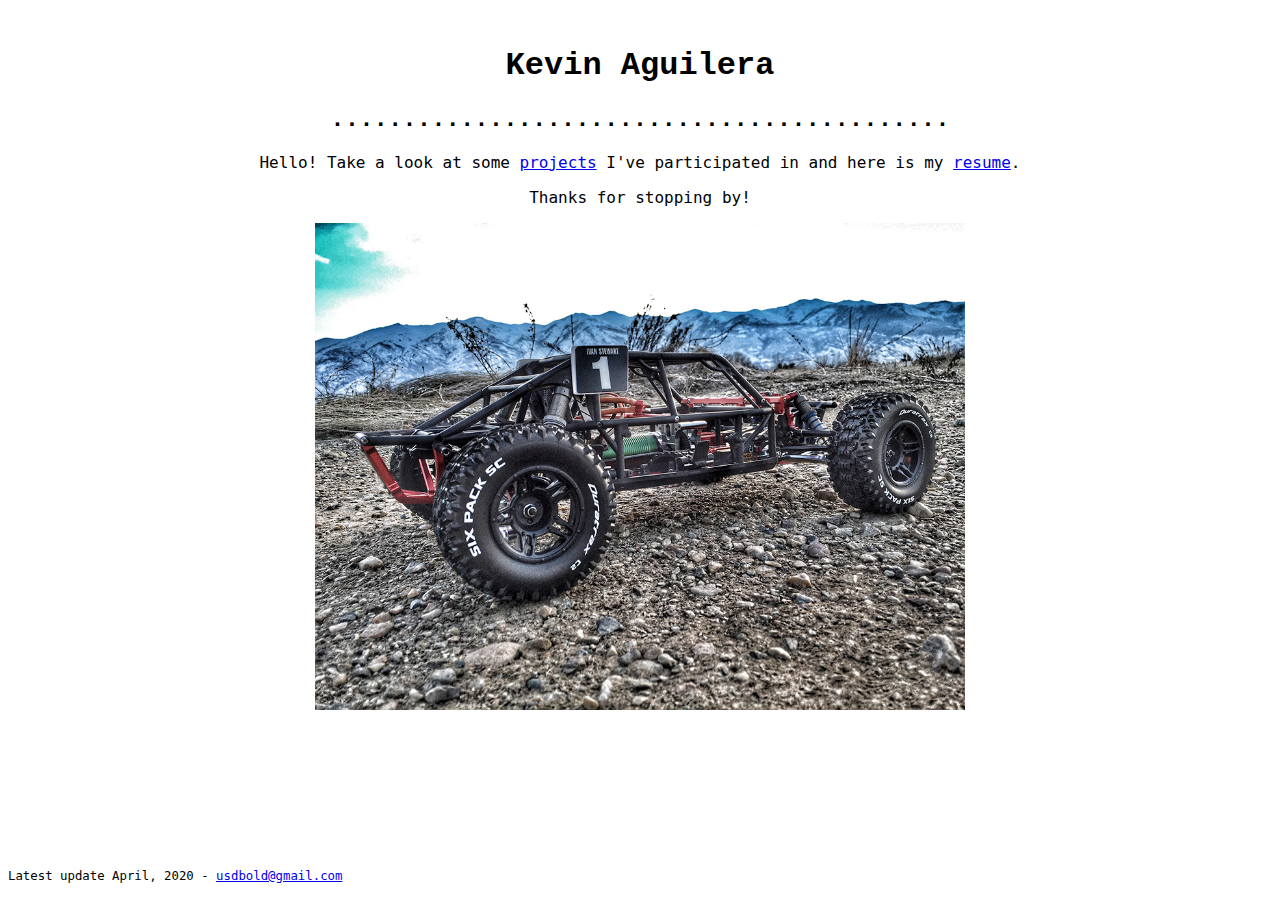
<file: index.html>
<!DOCTYPE html>
<html  style="font-family: courier;">
<head>
	<meta name="viewport" content="width=device-width,initial-scale=1.0">
	<title>Kevin Aguilera</title>
	<link rel="icon" href="images/cb.png">
	<style>
		img{
			max-width: 100%;
			height: auto;
		}
		p{
			font-family: monospace;
			font-size: 16px;
		}
	</style>
</head>
<body>
<center>
<br>
<h1>Kevin Aguilera</h1>
<h2>...........................................</h2>
<p>Hello! Take a look at some <a href="scripts/projects.html">projects</a> I've participated in and here is my <a href="extras/Resume.pdf">resume</a>.</p>
<p>Thanks for stopping by!</p>
<img src="images/rc.png" width="650dp" height="480dp"></img>
<p style="position: absolute; bottom: 5px; font-size:95%;">Latest update April, 2020 - <a href="mailto:usdbold@gmail.com">usdbold@gmail.com</a></p>
</center>
</body>
</html>
</file>
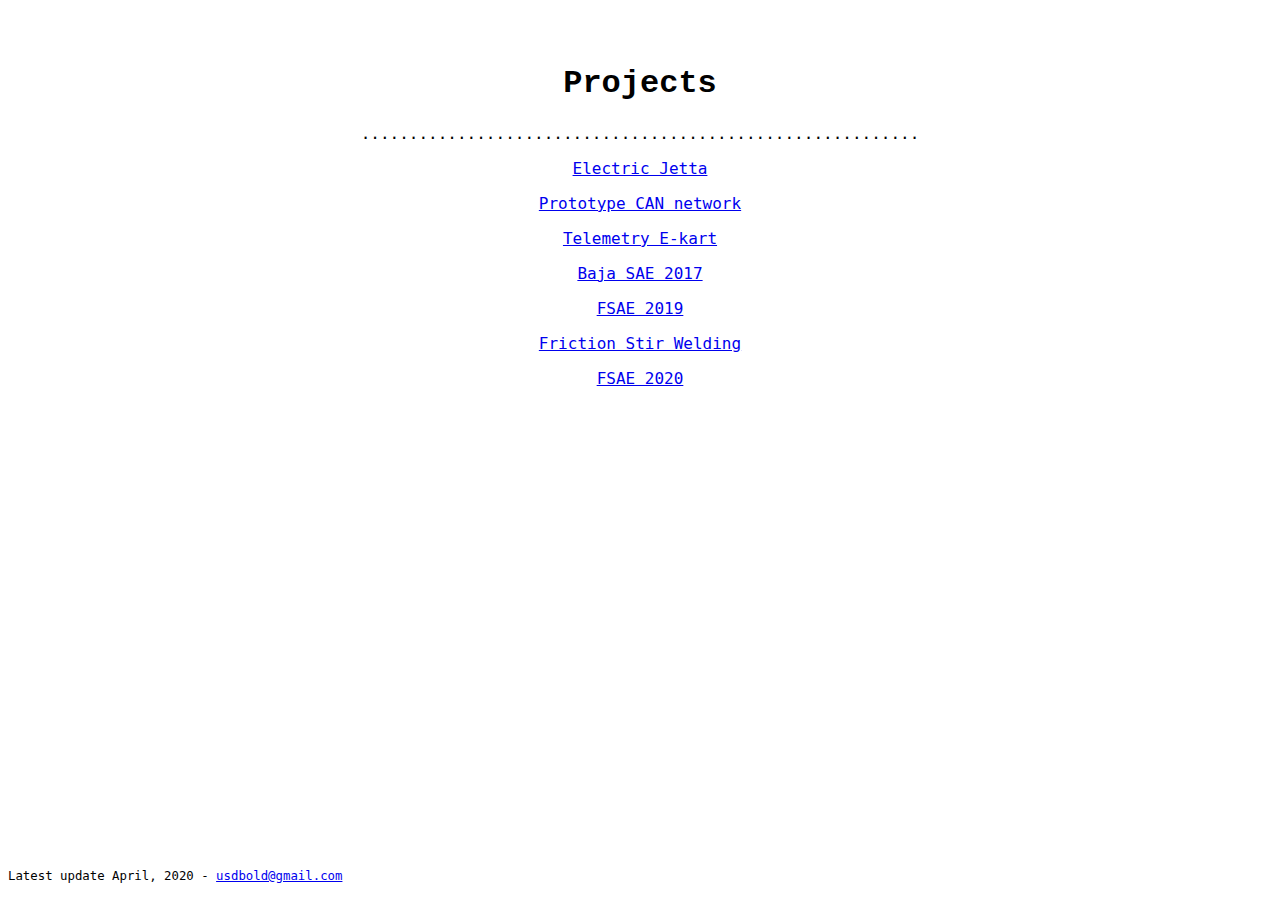
<file: scripts/projects.html>
<!DOCTYPE html>
<html style="font-family: courier;">
<head>
	<meta name="viewport" content="width=device-width,initial-scale=1.0">
	<title>Kevin Aguilera</title>
	<link rel="icon" href="../images/cb.png">
	<style>
		p {
			font-family: monospace;
			font-size: 16px;
		}
	</style>
</head>
<body>
<center>
<br>
<br>
<h1 id="header1">Projects</h1>
<p>..........................................................</p>
<p><a href="projects/electric_jetta.html">Electric Jetta</a></p>
<p><a href="projects/cannet.html">Prototype CAN network</a></p>
<p><a href="projects/e_kart.html">Telemetry E-kart</a></p>
<p><a href="projects/bajasae.html">Baja SAE 2017</a></p>
<p><a href="projects/fsae2019.html">FSAE 2019</a></p>
<p><a href="projects/fsw.html">Friction Stir Welding</a></p>
<p><a href="projects/fsae2020.html">FSAE 2020</a></p>
<p style="position: absolute; bottom: 5px; font-size:95%;">Latest update April, 2020 - <a href="mailto:usdbold@gmail.com">usdbold@gmail.com</a></p>
</center>
</body>
</html>
</file>
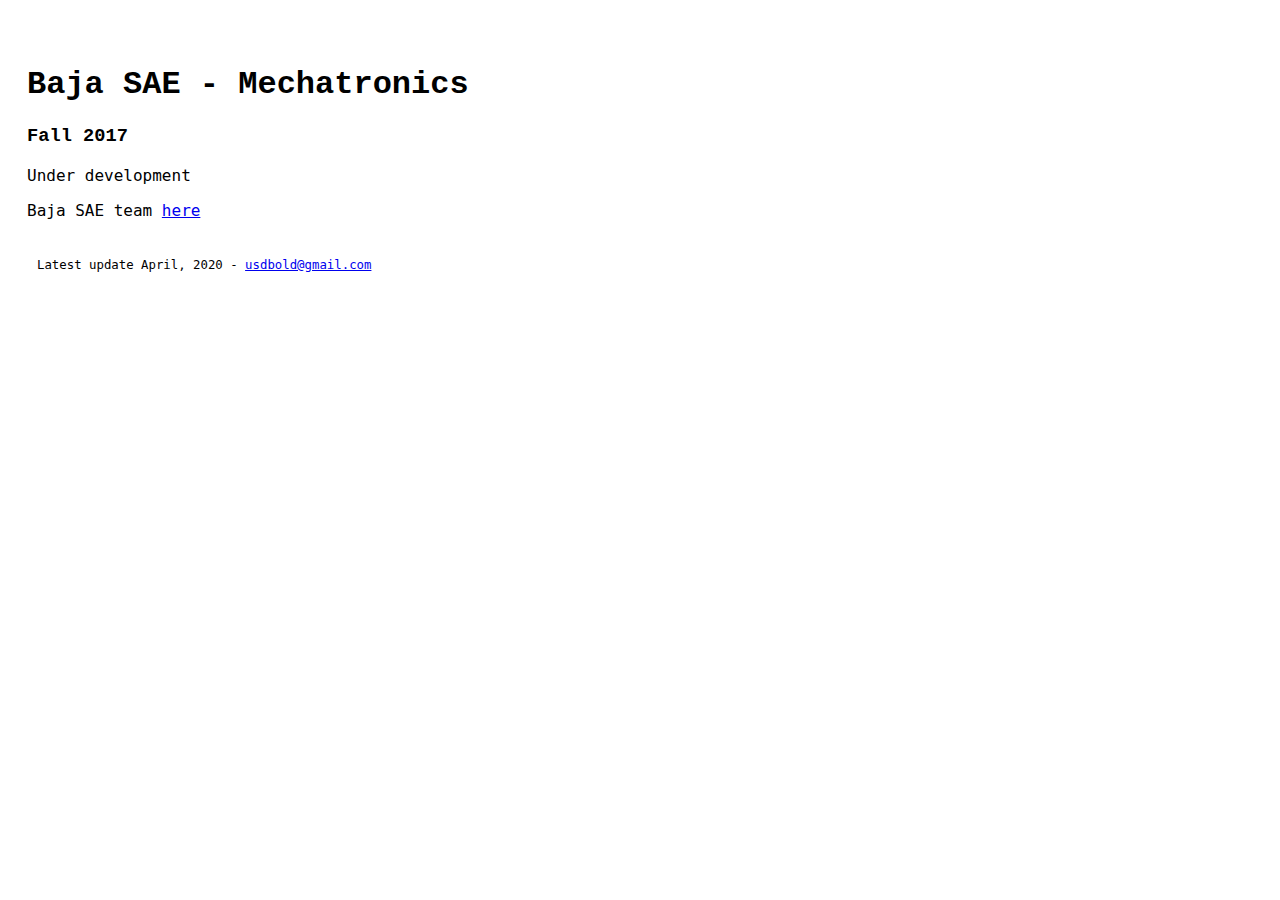
<file: scripts/projects/bajasae.html>
<!DOCTYPE html>
<html style="font-family: courier;">
<head>
	<meta name="viewport" content="width=device-width, initial-scale=1">
	<title>Kevin Aguilera</title>
	<link rel="icon" href="../../images/cb.png">
	<style>
		p {
			font-family: monospace;
			font-size: 16px;
		}
	</style>
</head>
<body style="text-align: left; margin: 3vh">
<br>
<h1 id="header1">Baja SAE - Mechatronics</h1>
<h3>Fall 2017</h3>
<p>Under development</p>
<p>Baja SAE team <a href="https://www.facebook.com/BajaSAE.UPAEP/">here</a> </p>
<p style="font-size: 95%; position: absolute; bottom: auto; padding: 10px;">Latest update April, 2020 - <a href="mailto:usdbold@gmail.com">usdbold@gmail.com</a></p>
</body>
</html>
</file>
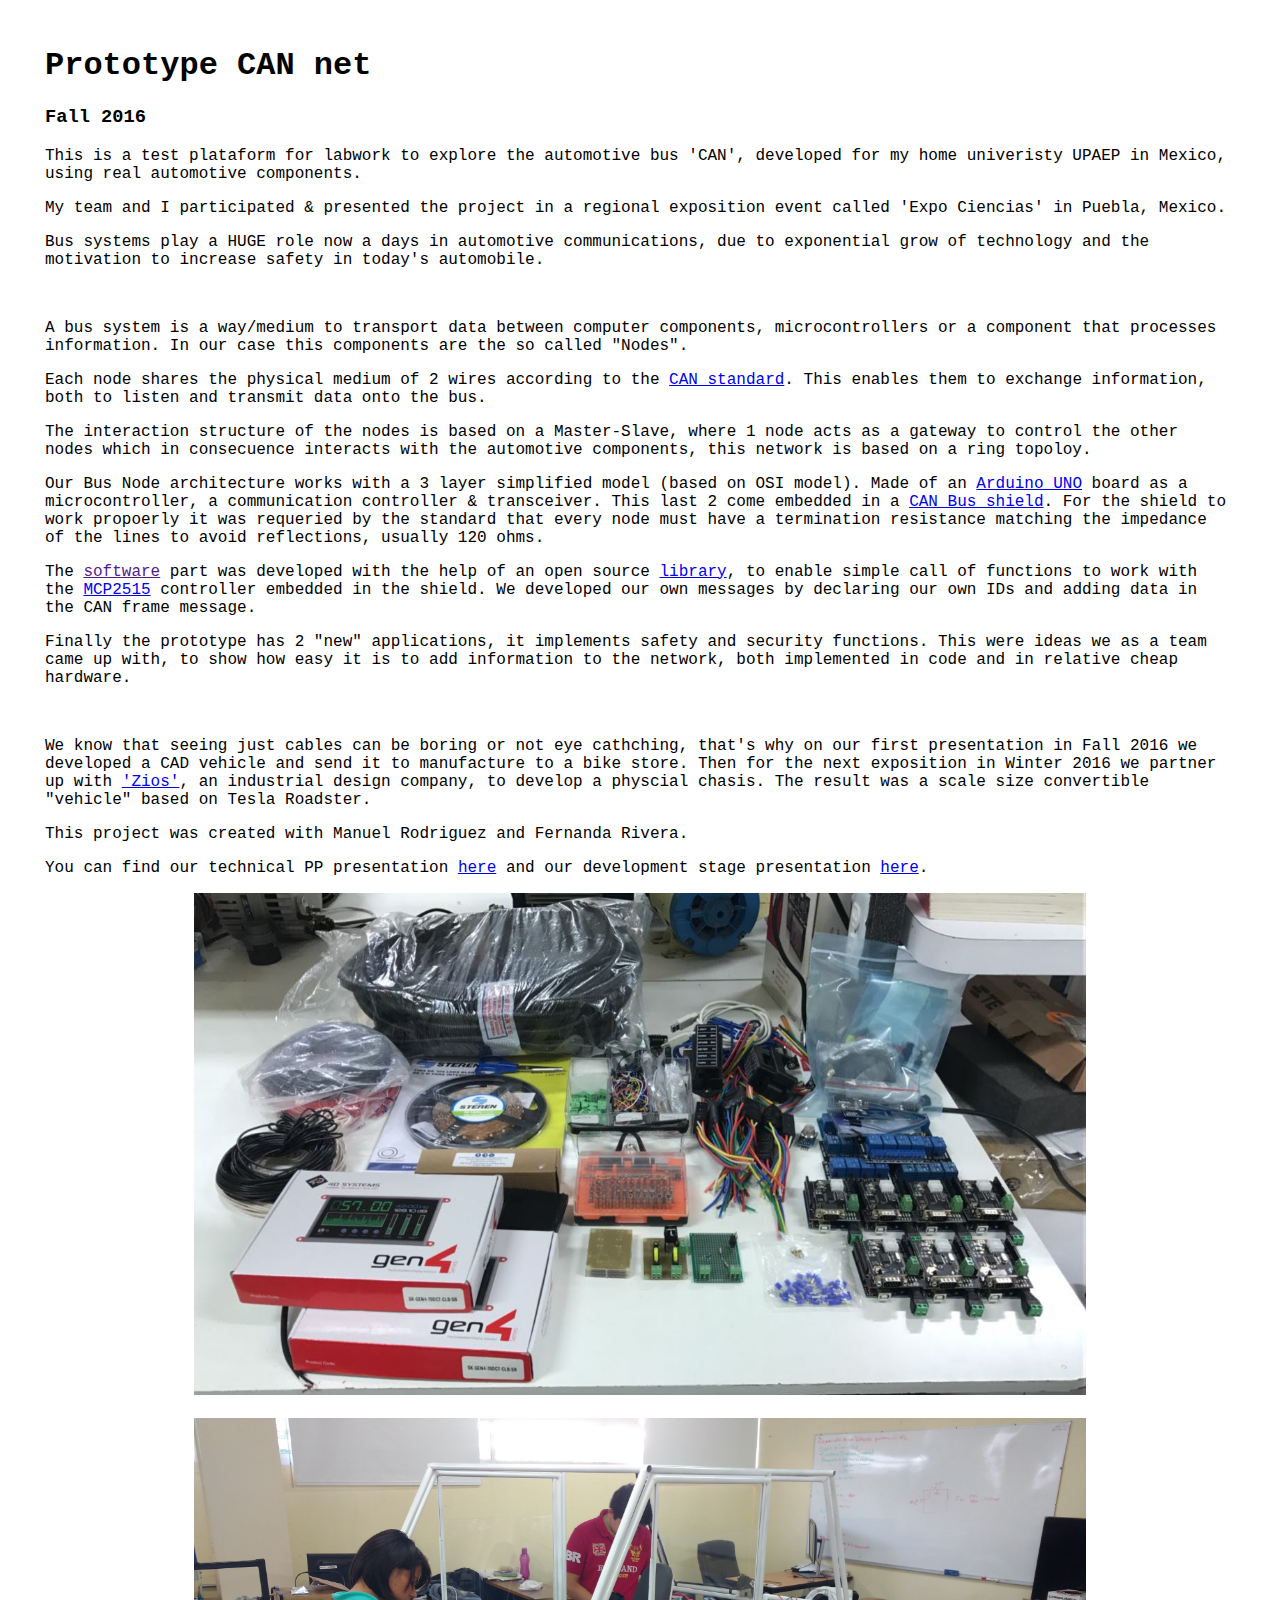
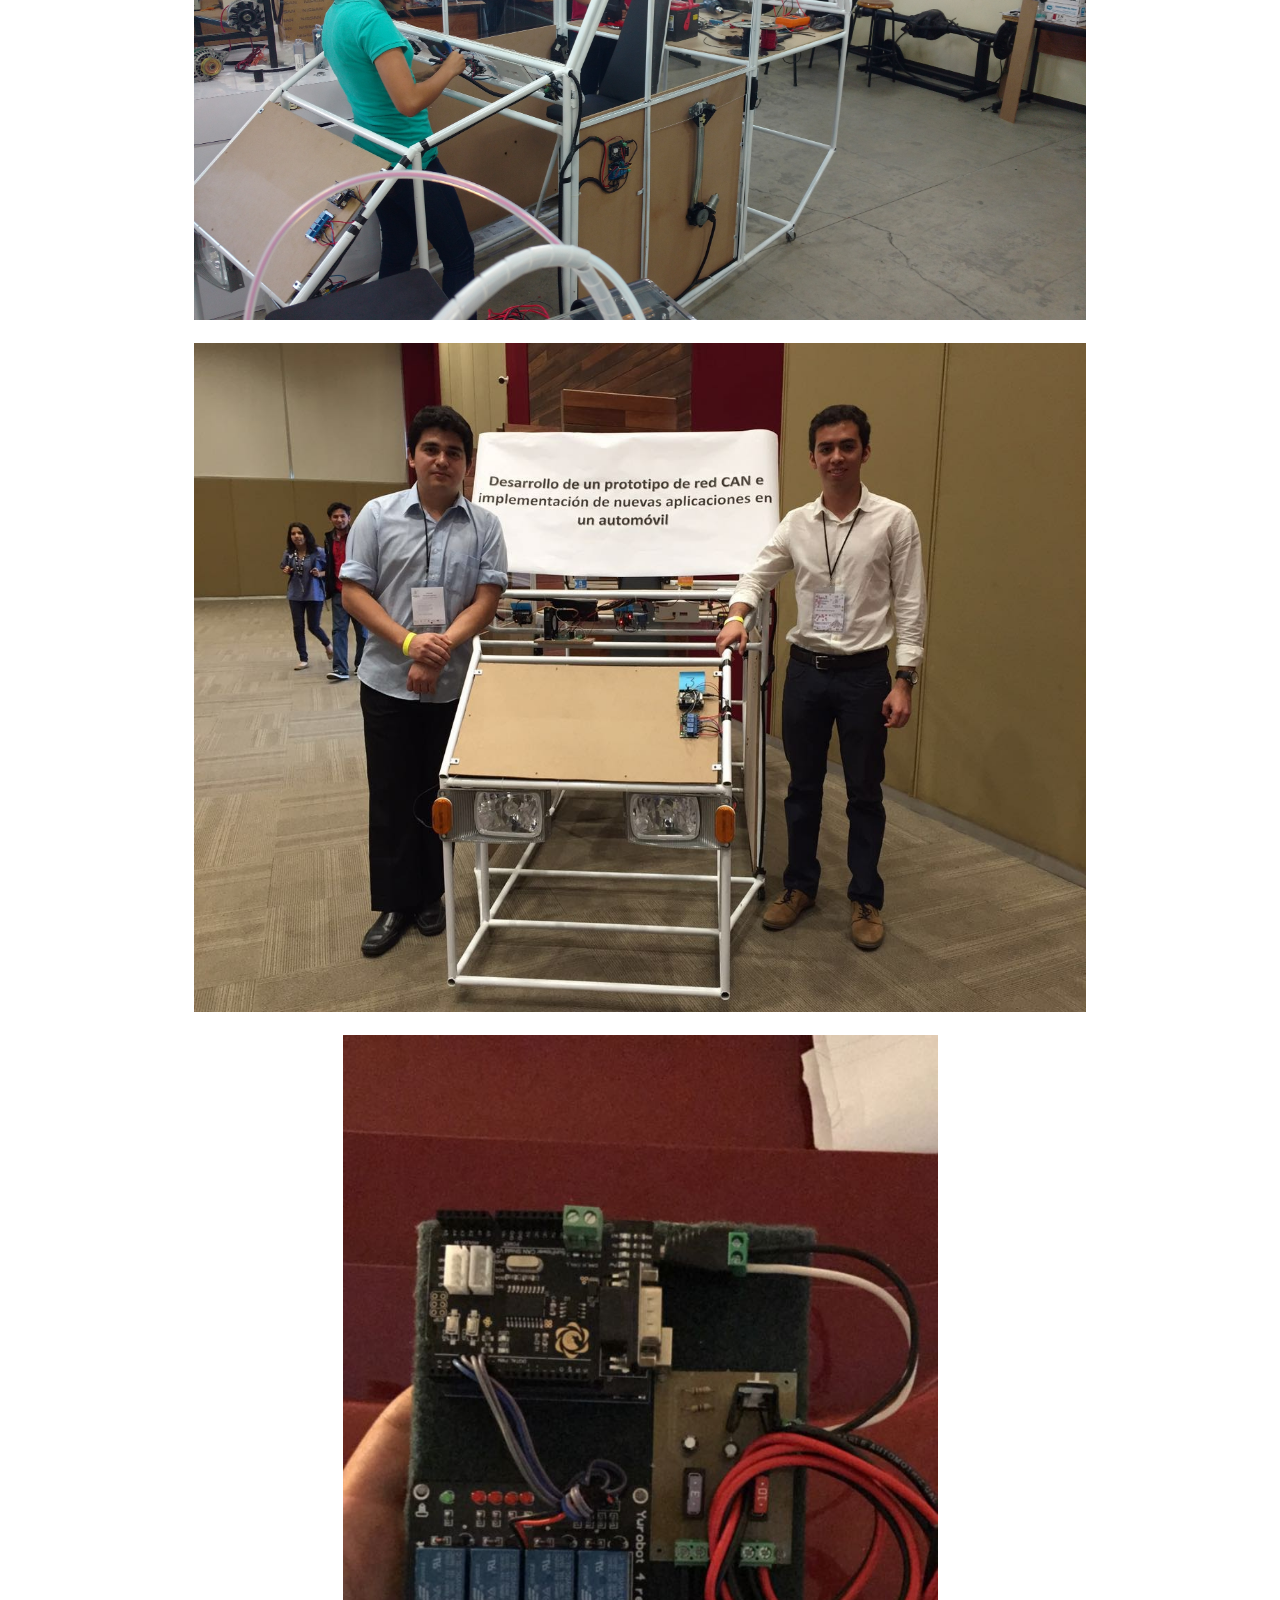
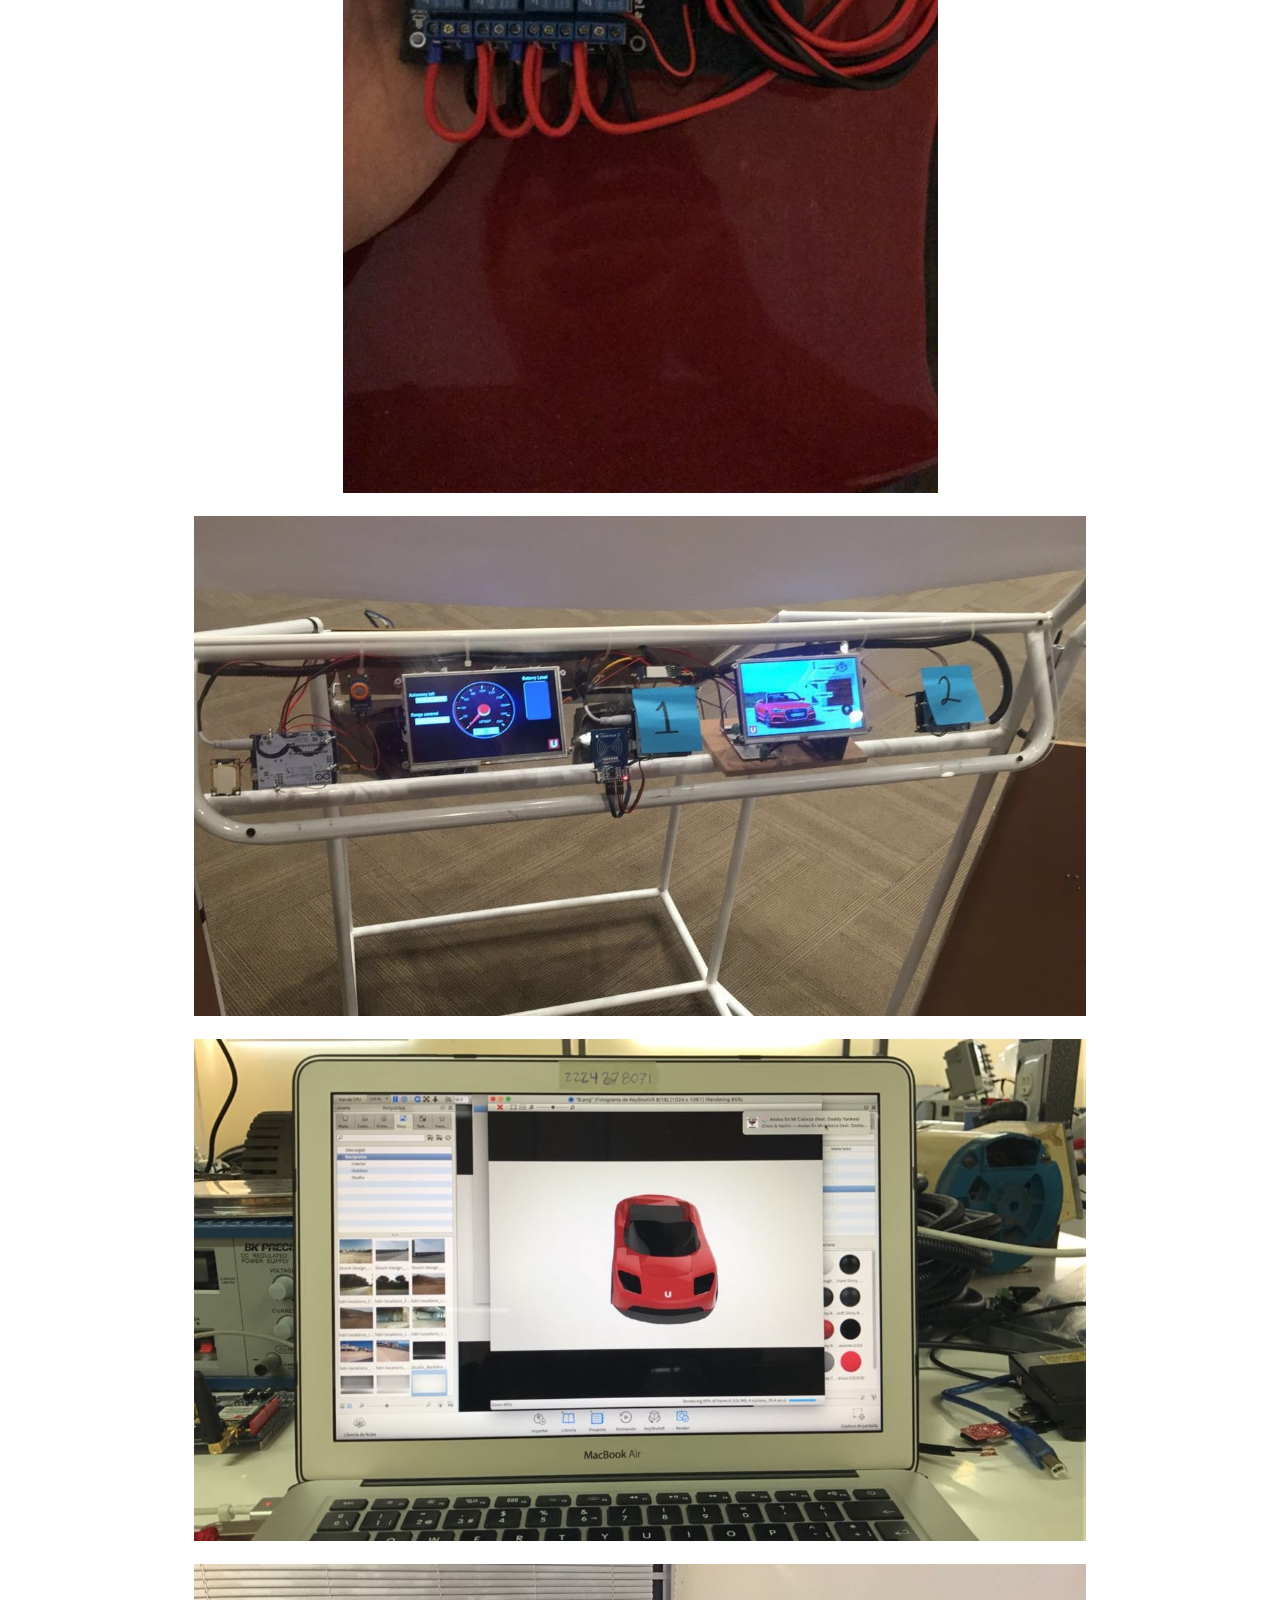
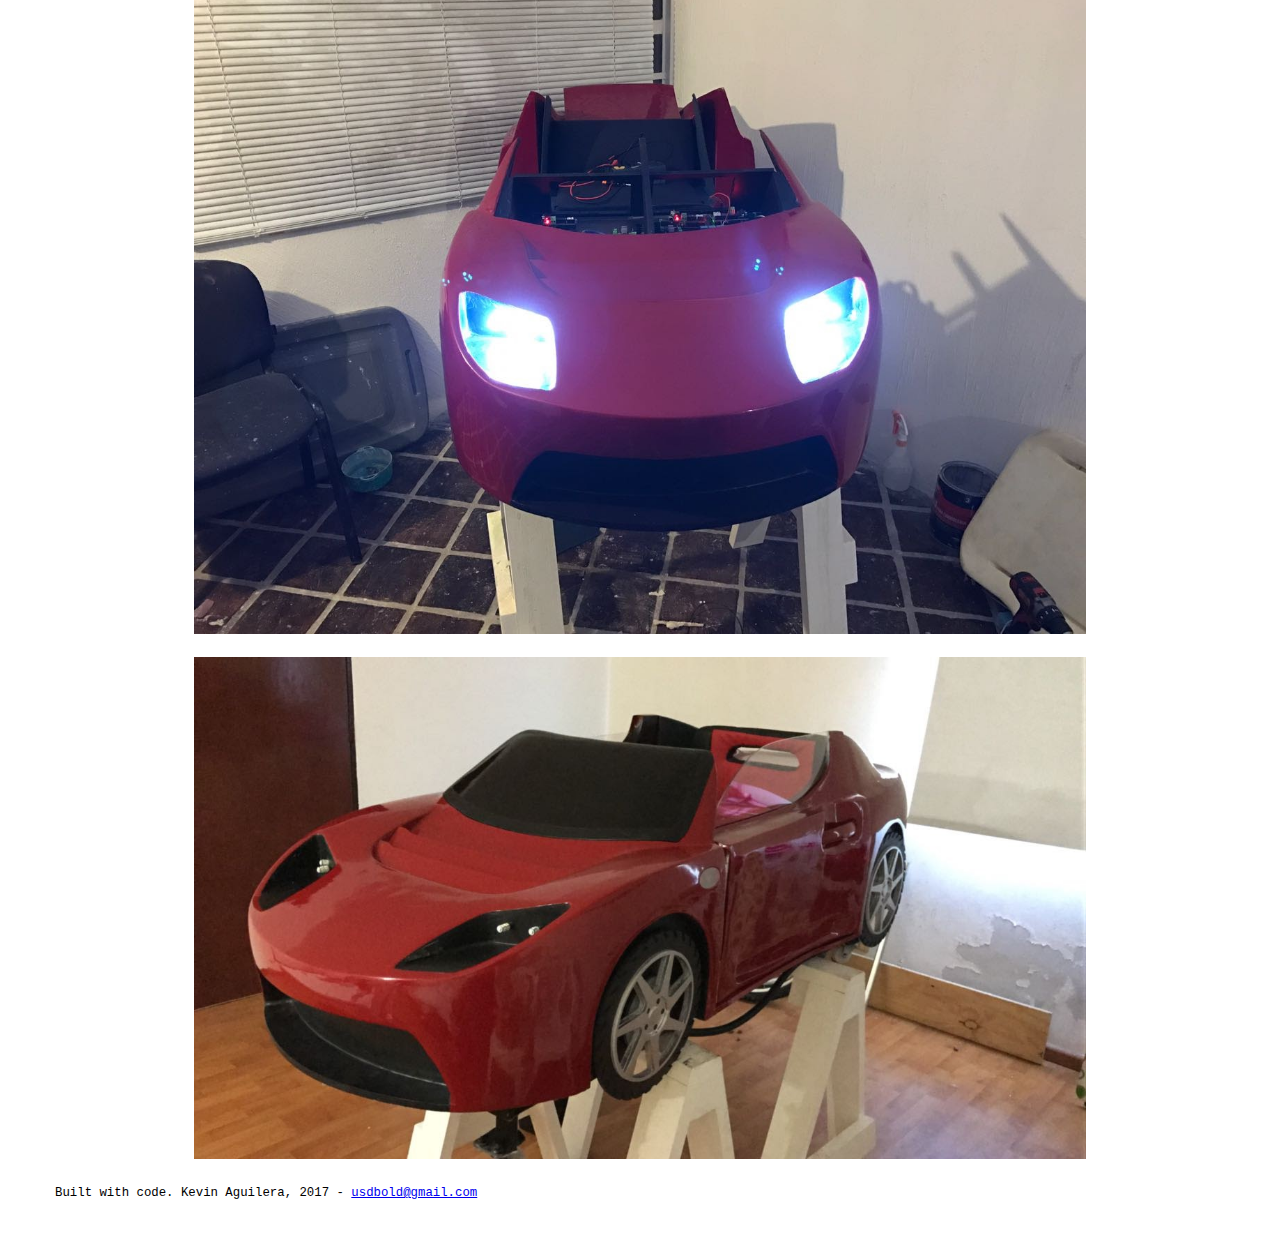
<file: scripts/projects/cannet.html>
<!DOCTYPE html>
<html style="font-family: courier">
<head>
	<meta name="viewport" content="width=device-width,initial-scale=1.0">
	<title>Kevin Aguilera</title>
	<link rel="icon" href="../../images/cb.png">
	<style>
		p {
			font-family: monospace;
			font-size: 16px;
		}
	</style>
</head>
<body style="text-align: left; margin-left: 5vh; margin-right: 5vh">
<br>
<h1 id="header1"">Prototype CAN net</h1>
<h3>Fall 2016</h3>
<p>This is a test plataform for labwork to explore the automotive bus 'CAN', developed for my home univeristy UPAEP in Mexico, using real automotive components.</p>
<p>My team and I participated & presented the project in a regional exposition event called 'Expo Ciencias' in Puebla, Mexico.</p>
<p>Bus systems play a HUGE role now a days in automotive communications, due to exponential grow of technology and the motivation to increase safety in today's automobile.</p>
<br>
<p>A bus system is a way/medium to transport data between computer components, microcontrollers or a component that processes information. In our case this components are the so called "Nodes".</p>
<p>Each node shares the physical medium of 2 wires according to the <a href="https://www.iso.org/standard/63648.html">CAN standard</a>. This enables them to exchange information, both to listen and transmit data onto the bus.</p>
<p>The interaction structure of the nodes is based on a Master-Slave, where 1 node acts as a gateway to control the other nodes which in consecuence interacts with the automotive components, this network is based on a ring topoloy.</p>
<p> Our Bus Node architecture works with a 3 layer simplified model (based on OSI model). Made of an <a href="https://www.arduino.cc/en/main/arduinoBoardUno">Arduino UNO</a> board as a microcontroller, a communication controller & transceiver. This last 2 come embedded in a <a href="http://wiki.seeed.cc/CAN-BUS_Shield_V1.2/">CAN Bus shield</a>. For the shield to work propoerly it was requeried by the standard that every node must have a termination resistance matching the impedance of the lines to avoid reflections, usually 120 ohms.</p>
<p>The <a href="">software</a> part was developed with the help of an open source <a href="https://github.com/Seeed-Studio/CAN_BUS_Shield">library</a>, to enable simple call of functions to work with the <a href="http://ww1.microchip.com/downloads/en/DeviceDoc/21801d.pdf">MCP2515</a> controller embedded in the shield. We developed our own messages by declaring our own IDs and adding data in the CAN frame message.</p>
<p>Finally the prototype has 2 "new" applications, it implements safety and security functions. This were ideas we as a team came up with, to show how easy it is to add information to the network, both implemented in code and in relative cheap hardware.</p>
<br>
<p>We know that seeing just cables can be boring or not eye cathching, that's why on our first presentation in Fall 2016 we developed a CAD vehicle and send it to manufacture to a bike store. Then for the next exposition in Winter 2016 we partner up with <a href="http://www.zios.com.mx/">'Zios'</a>, an industrial design company, to develop a physcial chasis. The result was a scale size convertible "vehicle" based on Tesla Roadster.</p>
<p>This project was created with Manuel Rodriguez and Fernanda Rivera.</p>
<p>You can find our technical PP presentation <a href="../../extras/Presentacion_Nacional.pdf">here</a> and our development stage presentation <a href="../../extras/Presentation_stages.pdf">here</a>.</p>
<center>
<img src="../../images/expo1.png" width="75%" height="auto"></img>
<br>
<br>
<img src="../../images/expo2.png" width="75%" height="auto"></img>
<br>
<br>
<img src="../../images/expo3.png" width="75%" height="auto"></img>
<br>
<br>
<img src="../../images/expo4.png" width="50%" height="auto"></img>
<br>
<br>
<img src="../../images/expo5.png" width="75%" height="auto"></img>
<br>
<br>
<img src="../../images/expo6.png" width="75%" height="auto"></img>
<br>
<br>
<img src="../../images/expo7.png" width="75%" height="auto"></img>
<br>
<br>
<img src="../../images/expo8.png" width="75%" height="auto"></img>
</center>
<p style="font-size: 95%; position: absolute; bottom: auto; padding: 10px;">Built with code. Kevin Aguilera, 2017 - <a href="mailto:usdbold@gmail.com">usdbold@gmail.com</a></p>
</body>
</html>
</file>
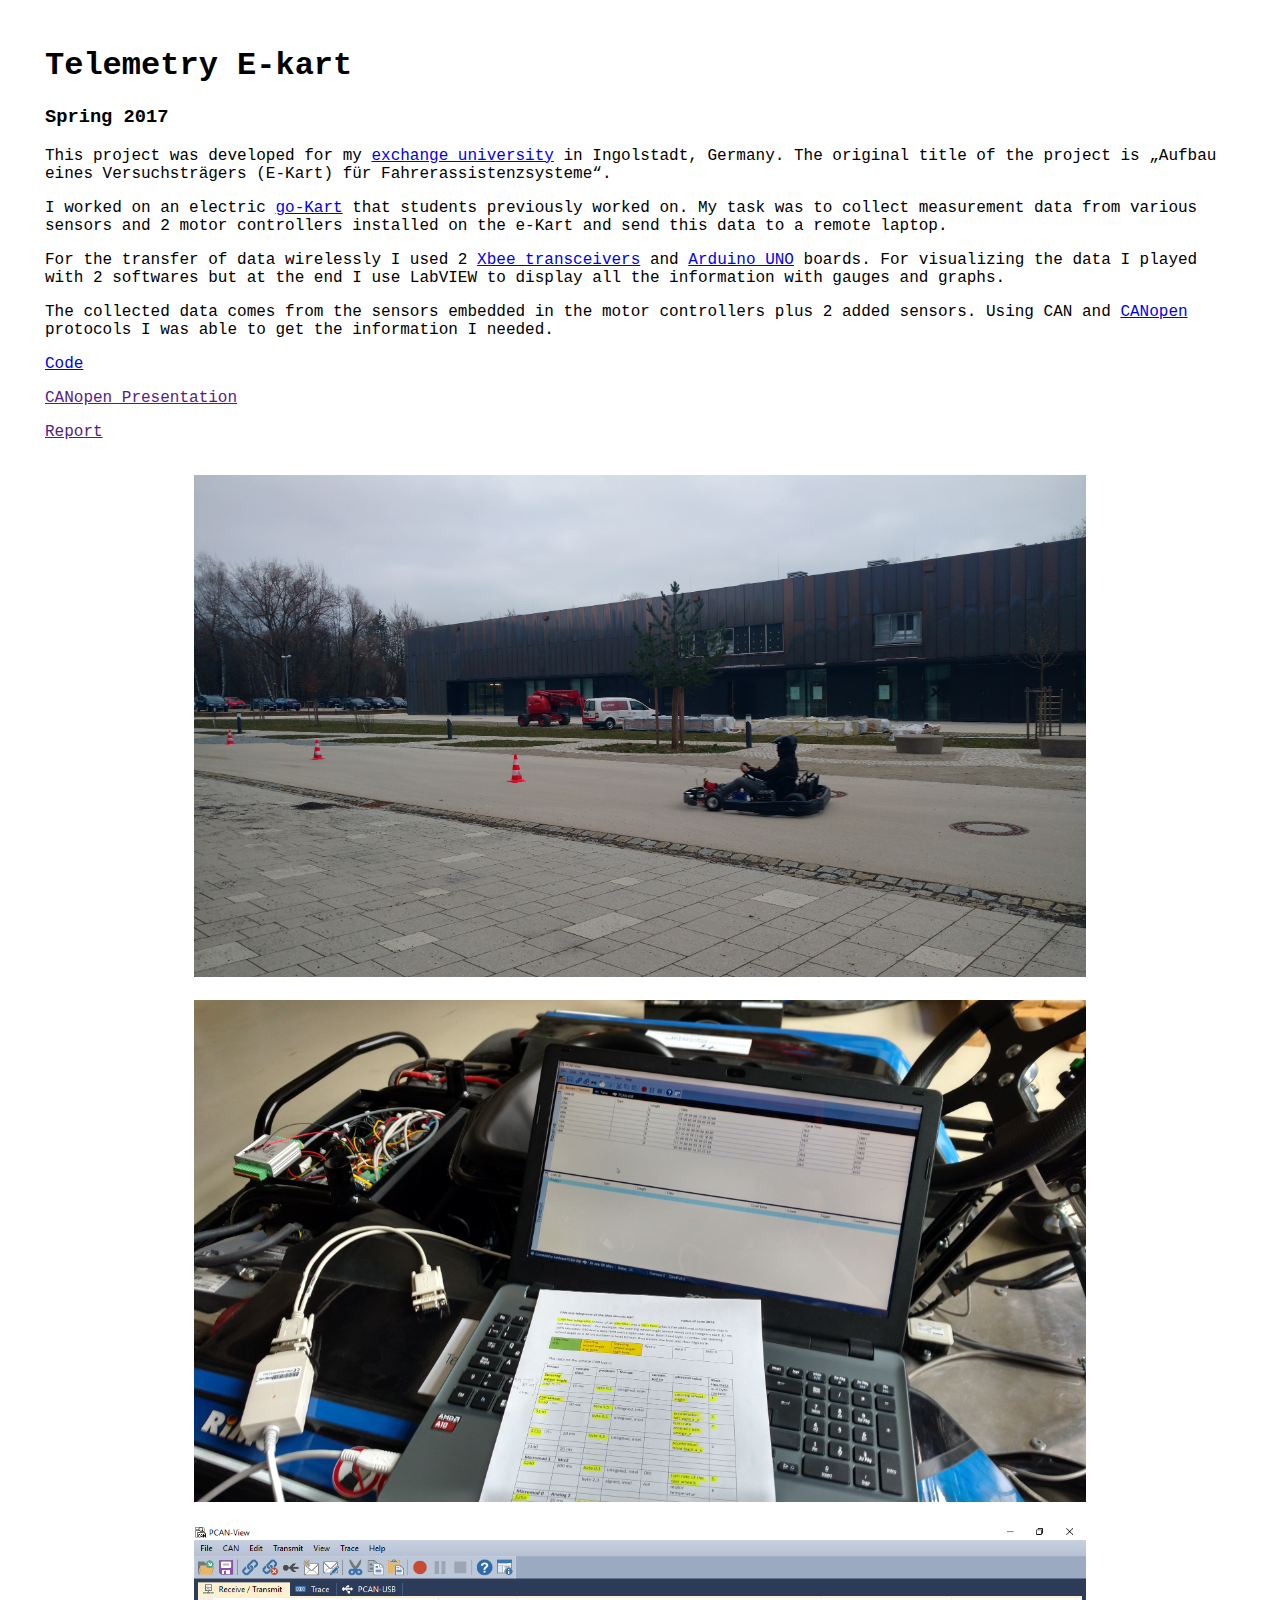
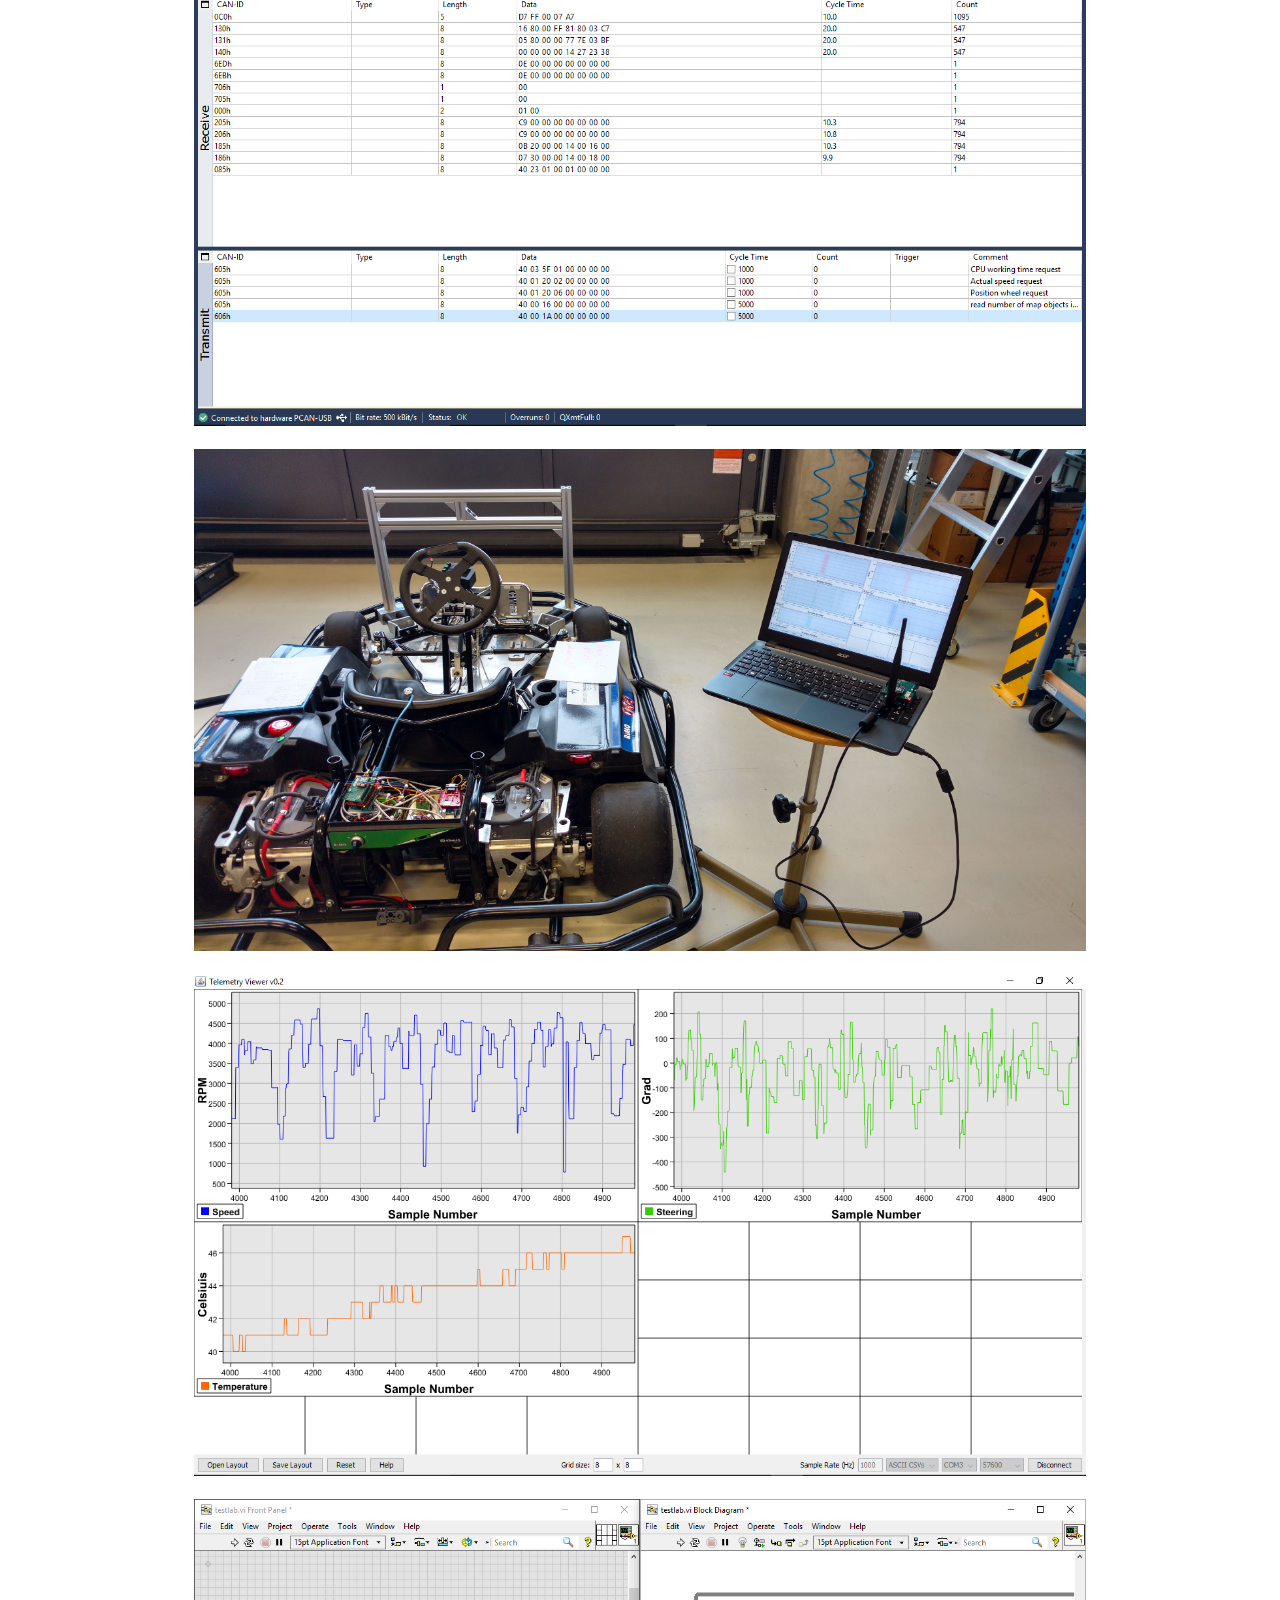
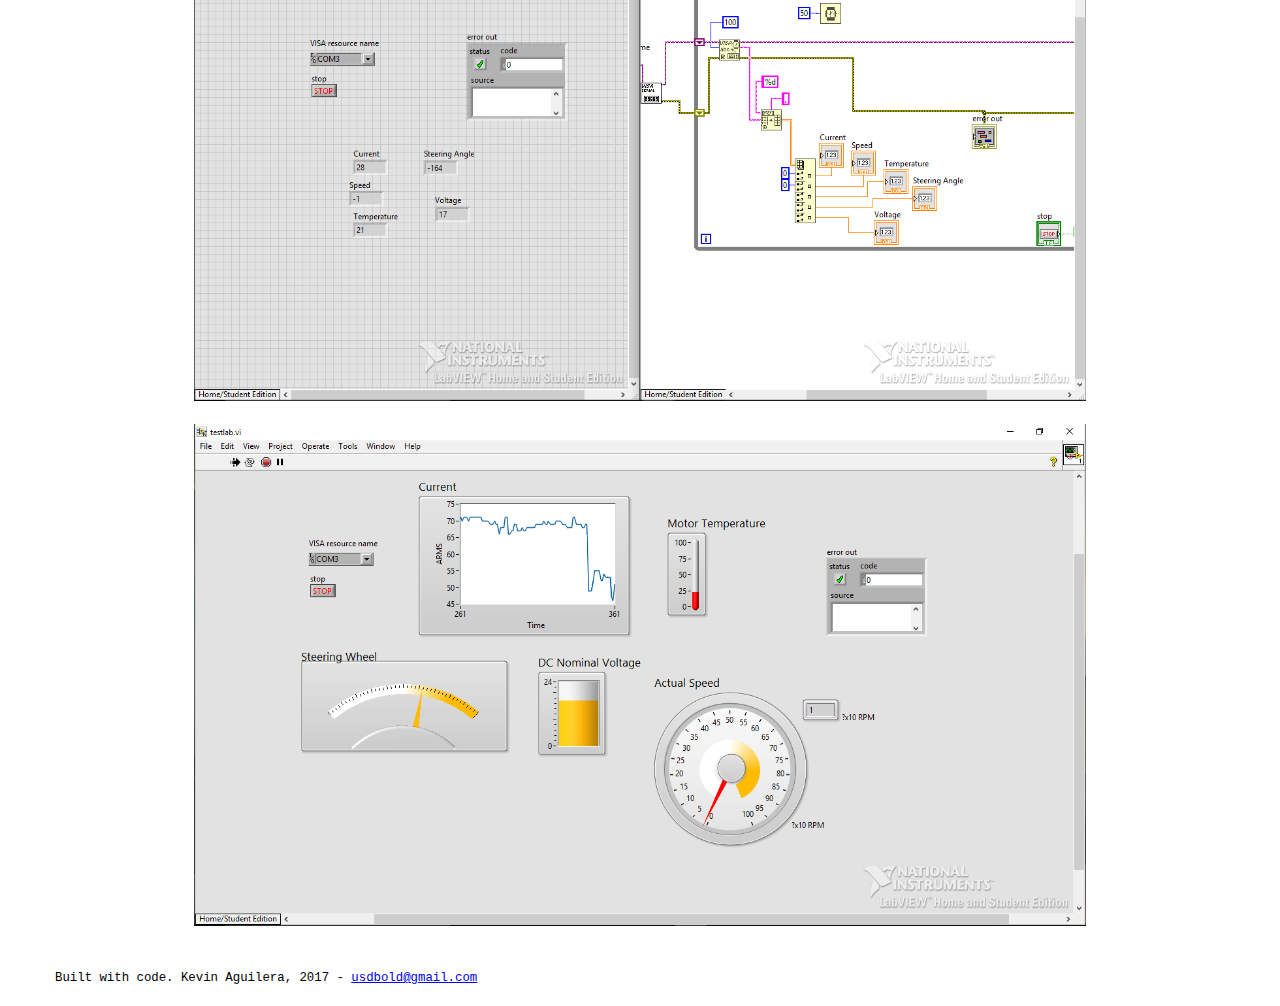
<file: scripts/projects/e_kart.html>
<!DOCTYPE html>
<html style="font-family: courier;">
<head>
	<meta name="viewport" content="width=device-width,initial-scale=1.0">
	<title>Kevin Aguilera</title>
	<link rel="icon" href="../../images/cb.png">
	<style>
		p {
			font-family: monospace;
			font-size: 16px;
		}
	</style>
</head>
<body style="text-align: left; margin-left: 5vh; margin-right: 5vh">
<br>
<h1 id="header1">Telemetry E-kart</h1>
<h3>Spring 2017</h3>
<p>This project was developed for my <a href="https://www.thi.de/">exchange university</a> in Ingolstadt, Germany. The original title of the project is „Aufbau eines Versuchsträgers (E-Kart) für Fahrerassistenzsysteme“.</p>
<p>I worked on an electric <a href="http://en.rimo-germany.com/sinus-mini.html">go-Kart</a> that students previously worked on. My task was to collect measurement data from various sensors and 2 motor controllers installed on the e-Kart and send this data to a remote laptop.</p>
<p>For the transfer of data wirelessly I used 2 <a href="https://www.digi.com/support/productdetail?pid=4549">Xbee transceivers</a> and <a href="https://www.arduino.cc/en/main/arduinoBoardUno">Arduino UNO</a> boards. For visualizing the data I played with 2 softwares but at the end I use LabVIEW to display all the information with gauges and graphs.</p>
<p>The collected data comes from the sensors embedded in the motor controllers plus 2 added sensors. Using CAN and <a href="http://www.ni.com/white-paper/14162/en/#toc2">CANopen</a> protocols I was able to get the information I needed.</p>
<p> <a href="https://github.com/agkevin/Telemetry-Rimo">Code</a> </p>
<p> <a href="">CANopen Presentation</a> </p>
<p> <a href="">Report</a> </p>
<br>
<center>
<img src="../../images/ekart1.png" width="75%" height="auto"></img>
<br>
<br>
<img src="../../images/ekart2.png" width="75%" height="auto"></img>
<br>
<br>
<img src="../../images/canbus1.png" width="75%" height="auto"></img>
<br>
<br>
<img src="../../images/ekart3.png" width="75%" height="auto"></img>
<br>
<br>
<img src="../../images/tele1.png" width="75%" height="auto"></img>
<br>
<br>
<img src="../../images/lab1.png" width="75%" height="auto"></img>
<br>
<br>
<img src="../../images/lab2.png" width="75%" height="auto"></img>
<br>
<br>
<!-- <iframe width="75%" height="auto" src="" frameborder="0" allowfullscreen></iframe> youtube video --> 
</center>
<p style="font-size: 95%; position: absolute; bottom: auto; padding: 10px;">Built with code. Kevin Aguilera, 2017 - <a href="mailto:usdbold@gmail.com">usdbold@gmail.com</a></p>
</body>
</html>
</file>
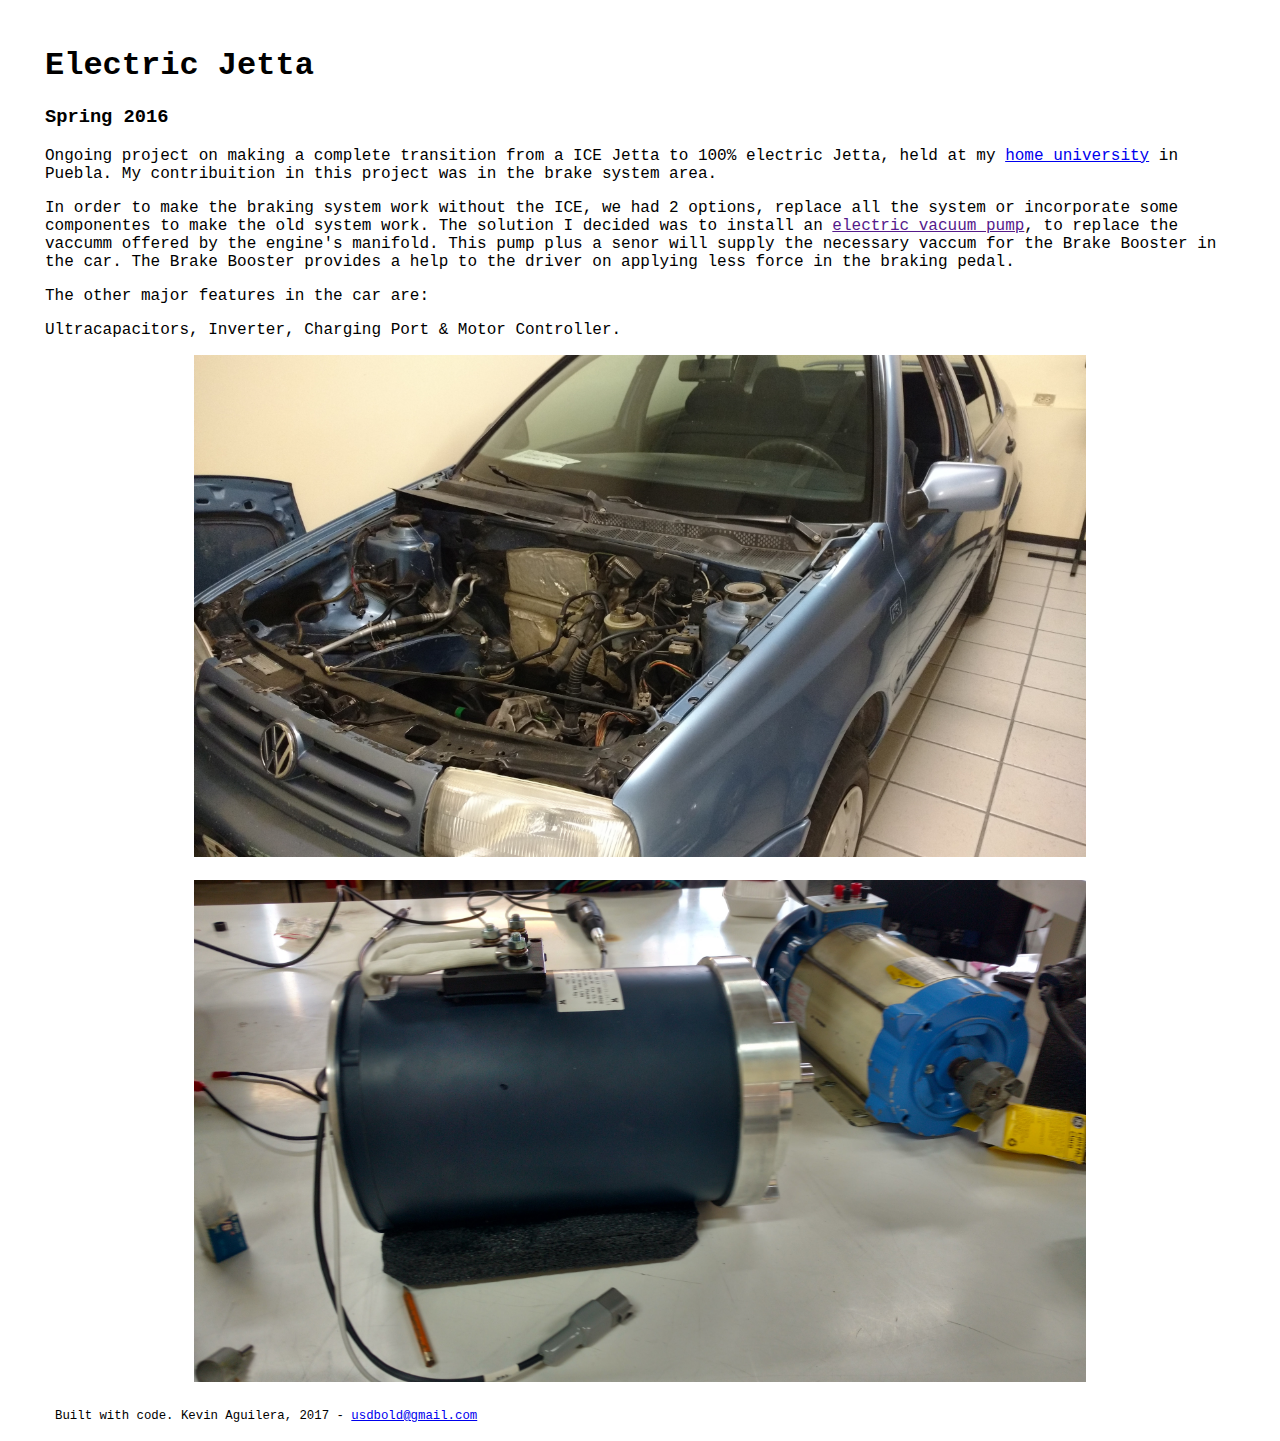
<file: scripts/projects/electric_jetta.html>
<!DOCTYPE html>
<html style="font-family: courier;">
<head>
	<meta name="viewport" content="width=device-width,initial-scale=1.0">
	<title>Kevin Aguilera</title>
	<link rel="icon" href="../../images/cb.png">
	<style>
		p {
			font-family: monospace;
			font-size: 16px;
		}
	</style>
</head>
<br>
<body style="text-align: left; margin-left: 5vh; margin-right: 5vh">
<h1>Electric Jetta</h1>
<h3>Spring 2016</h3>
<p>Ongoing project on making a complete transition from a ICE Jetta to 100% electric Jetta, held at my <a href="http://www.upaep.mx/">home university</a> in Puebla. My contribuition in this project was in the brake system area.</p>
<p>In order to make the braking system work without the ICE, we had 2 options, replace all the system or incorporate some componentes to make the old system work. The solution I decided was to install an <a href="">electric vacuum pump</a>, to replace the vaccumm offered by the engine's manifold. This pump plus a senor will supply the necessary vaccum for the Brake Booster in the car. The Brake Booster provides a help to the driver on applying less force in the braking pedal.</p>
<p>The other major features in the car are:</p>
<p>Ultracapacitors, Inverter, Charging Port & Motor Controller.</p>
<center>
<img src="../../images/jetta1.png" width="75%" height="auto"></img>
<br>
<br>
<img src="../../images/emotor.png" width="75%" height="auto"></img>
</center>
<p style="font-size: 95%; position: absolute; bottom: auto; padding: 10px;">Built with code. Kevin Aguilera, 2017 - <a href="mailto:usdbold@gmail.com">usdbold@gmail.com</a></p>
</body>
</html>
</file>
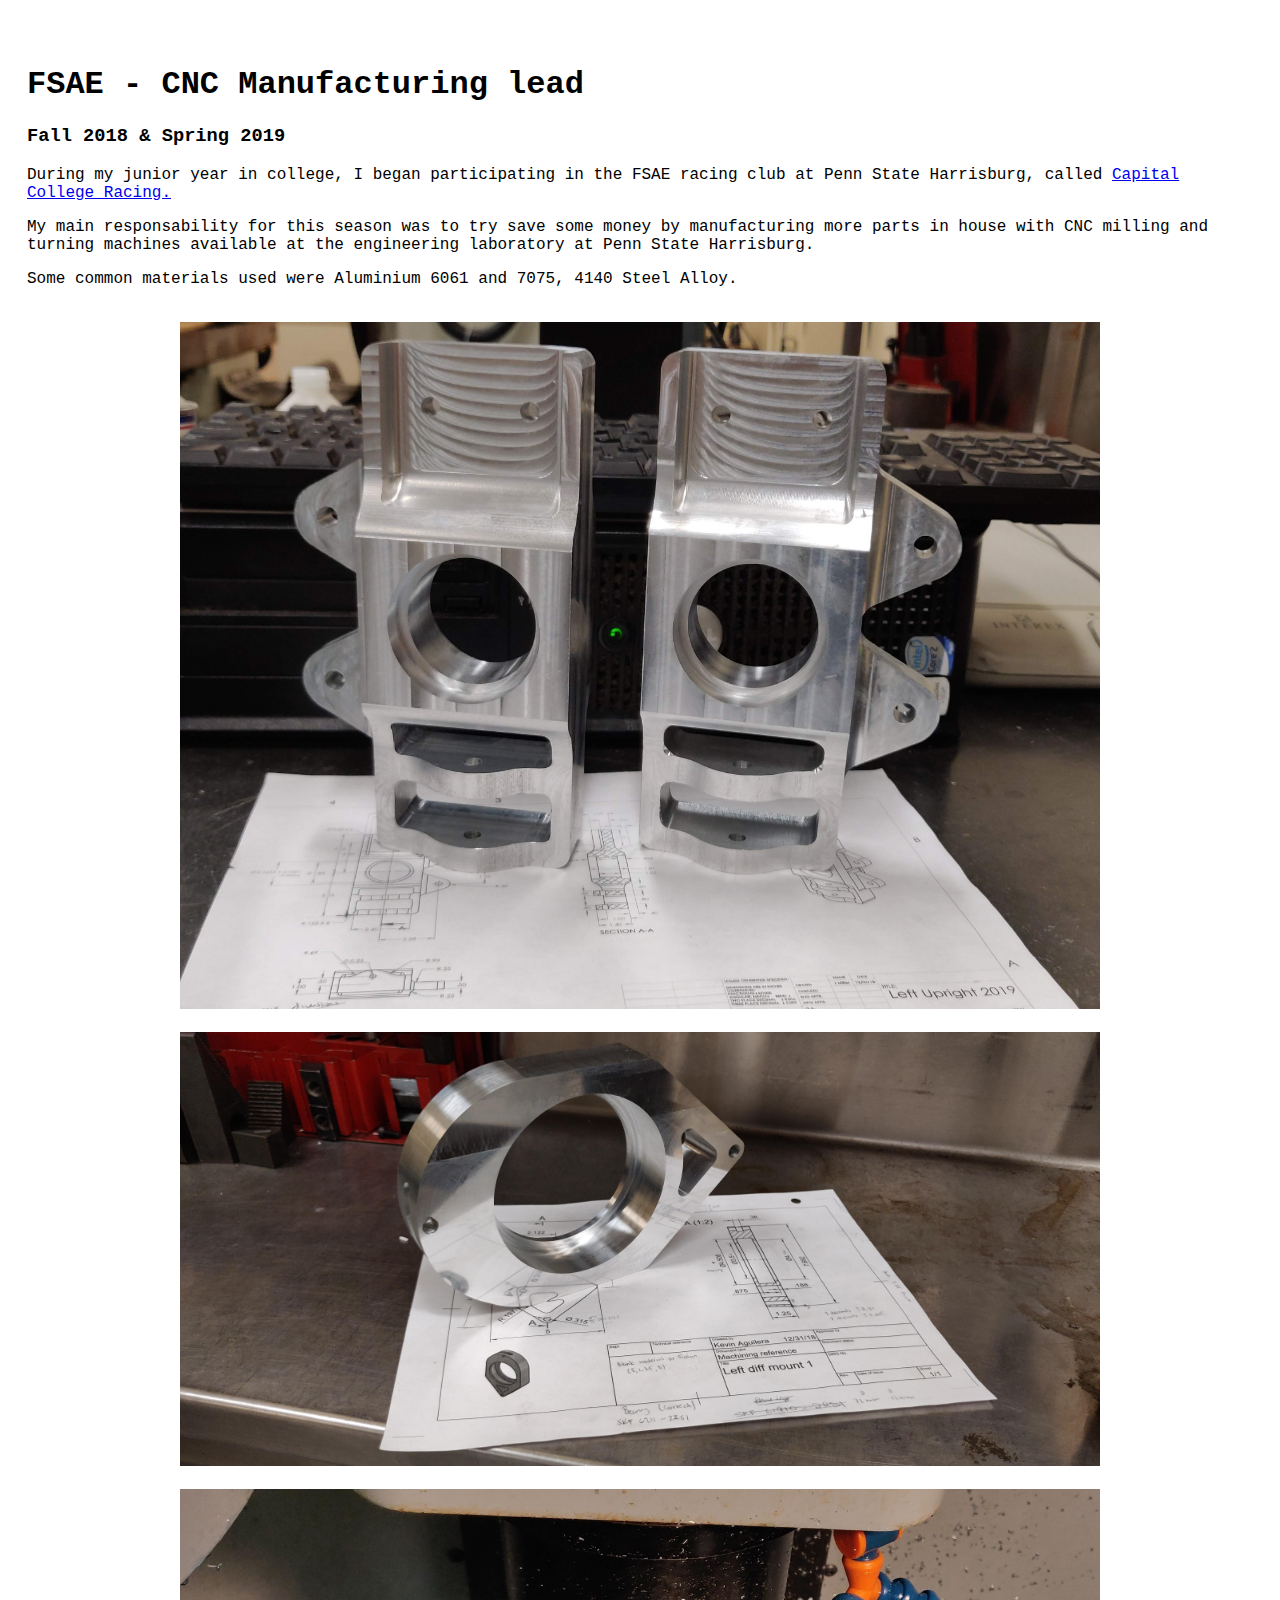
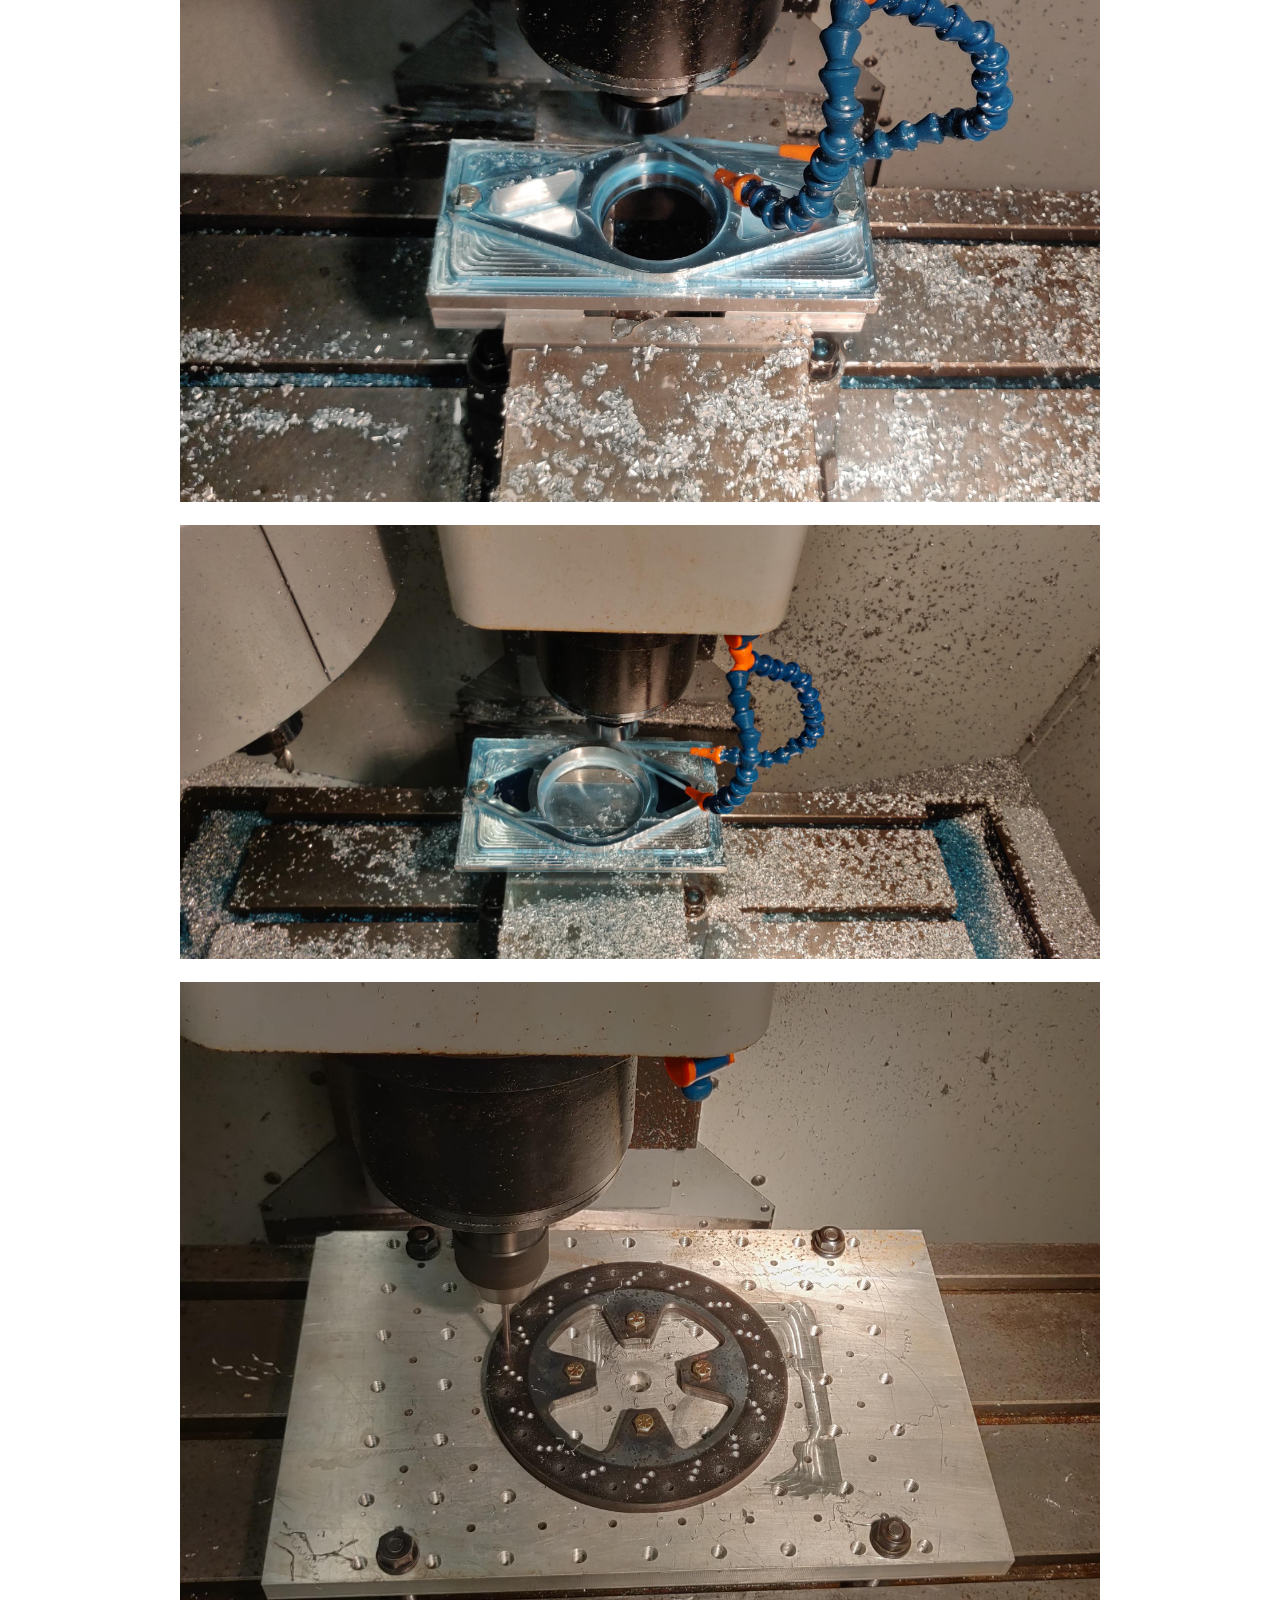
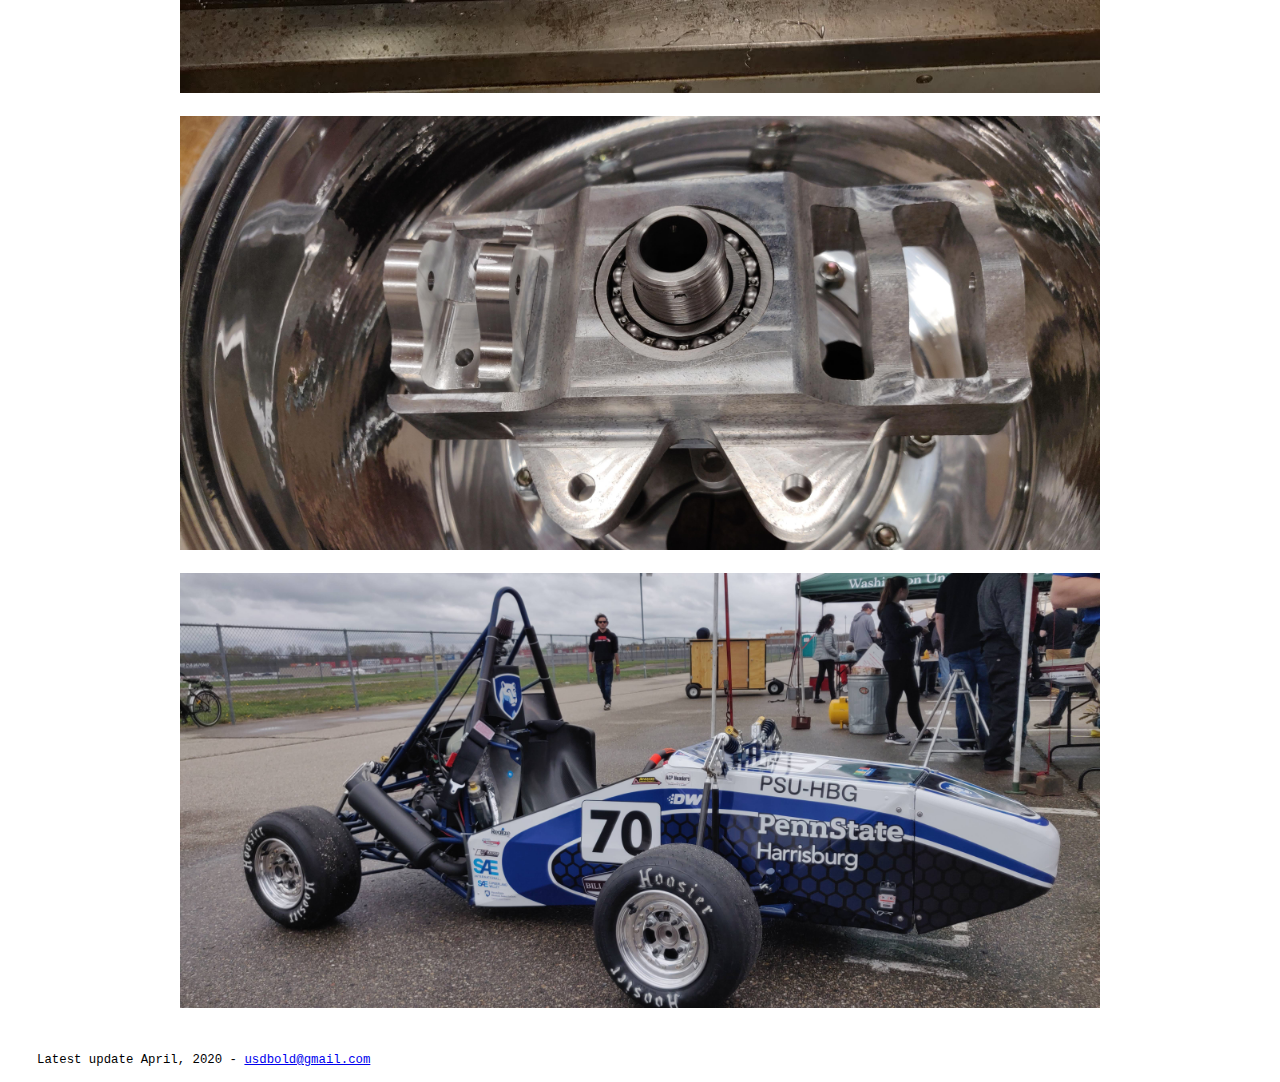
<file: scripts/projects/fsae2019.html>
<!DOCTYPE html>
<html style="font-family: courier;">
<head>
	<meta name="viewport" content="width=device-width, initial-scale=1">
	<title>Kevin Aguilera</title>
	<link rel="icon" href="../../images/cb.png">
	<style>
		p {
			font-family: monospace;
			font-size: 16px;
		}
	</style>
</head>
<body style="text-align: left; margin: 3vh">
<br>
<h1 id="header1">FSAE - CNC Manufacturing lead</h1>
<h3>Fall 2018 & Spring 2019</h3>
<p>During my junior year in college, I began participating in the FSAE racing club at Penn State Harrisburg,  called <a href="https://www.facebook.com/ccrhbg/">Capital College Racing.</a> </p>
	<p>My main responsability for this season was to try save some money by manufacturing more parts in house with CNC milling and turning machines available at the engineering laboratory at Penn State  Harrisburg.</p>
	<p>Some common materials used were Aluminium 6061 and 7075, 4140 Steel Alloy.</p> 
<br>
<center>
<img src="../../images/Uprights1.jpg" width="75%" height="auto"></img>
<br>
<br>
<img src="../../images/Diffmount1.jpg" width="75%" height="auto"></img>
<br>
<br>
<img src="../../images/Diffmounts2.jpg" width="75%" height="auto"></img>
<br>
<br>
<img src="../../images/Diffmounts3.jpg" width="75%" height="auto"></img>
<br>
<br>
<img src="../../images/Brakerotors.jpg" width="75%" height="auto"></img>
<br>
<br>
<img src="../../images/Uprights2.jpg" width="75%" height="auto"></img>
<br>
<br>
<img src="../../images/Michigan2019.jpg" width="75%" height="auto"></img>
<br>
<br>
</center>
<p style="font-size: 95%; position: absolute; bottom: auto; padding: 10px;">Latest update April, 2020 - <a href="mailto:usdbold@gmail.com">usdbold@gmail.com</a></p>
</body>
</html>
</file>
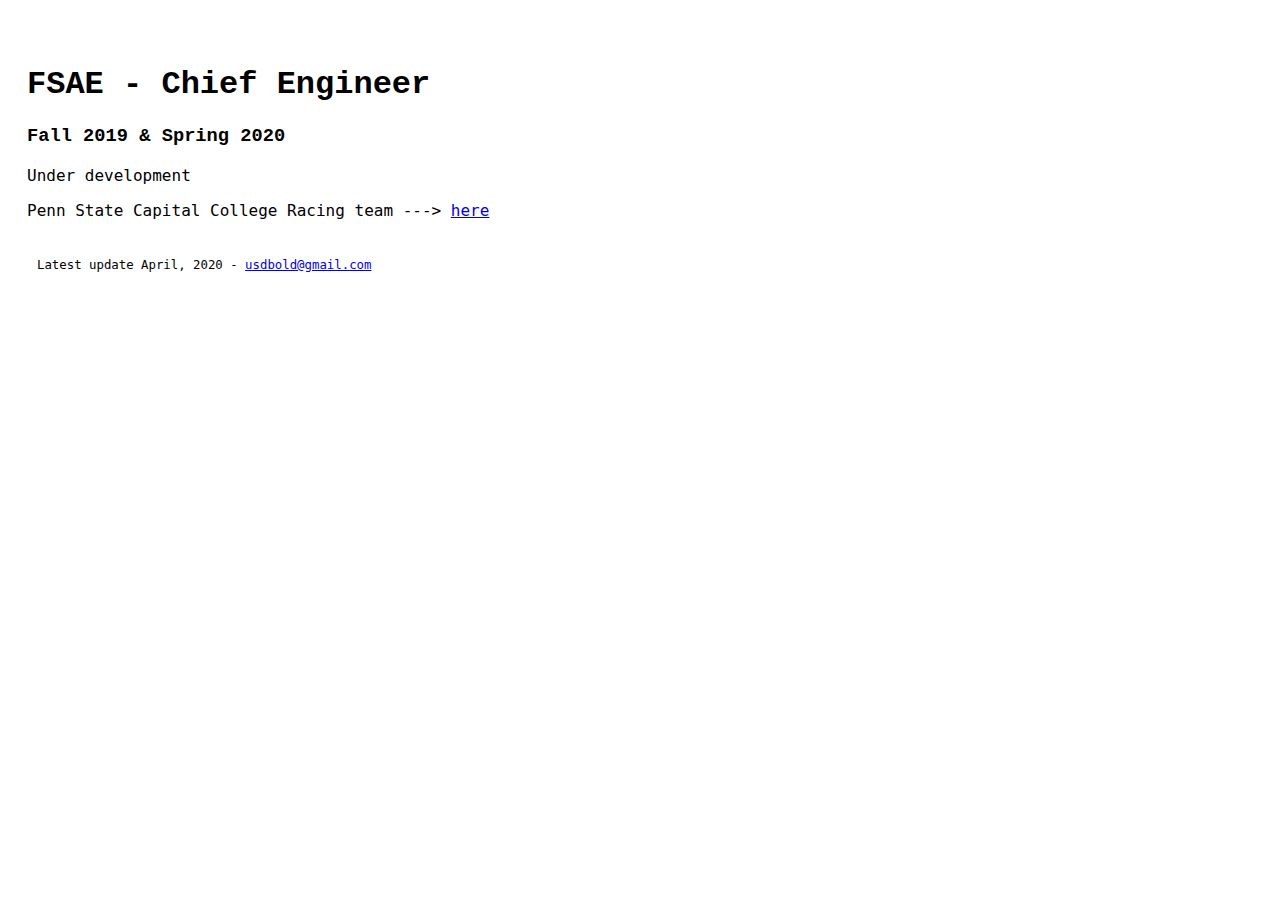
<file: scripts/projects/fsae2020.html>
<!DOCTYPE html>
<html style="font-family: courier;">
<head>
	<meta name="viewport" content="width=device-width, initial-scale=1">
	<title>Kevin Aguilera</title>
	<link rel="icon" href="../../images/cb.png">
	<style>
		p {
			font-family: monospace;
			font-size: 16px;
		}
	</style>
</head>
<body style="text-align: left; margin: 3vh">
<br>
<h1 id="header1">FSAE - Chief Engineer</h1>
<h3>Fall 2019 & Spring 2020</h3>
<p>Under development</p>
<p>Penn State Capital College Racing team ---> <a href="https://www.facebook.com/ccrhbg/">here</a> </p>
<p style="font-size: 95%; position: absolute; bottom: auto; padding: 10px;">Latest update April, 2020 - <a href="mailto:usdbold@gmail.com">usdbold@gmail.com</a></p>
</body>
</html>
</file>
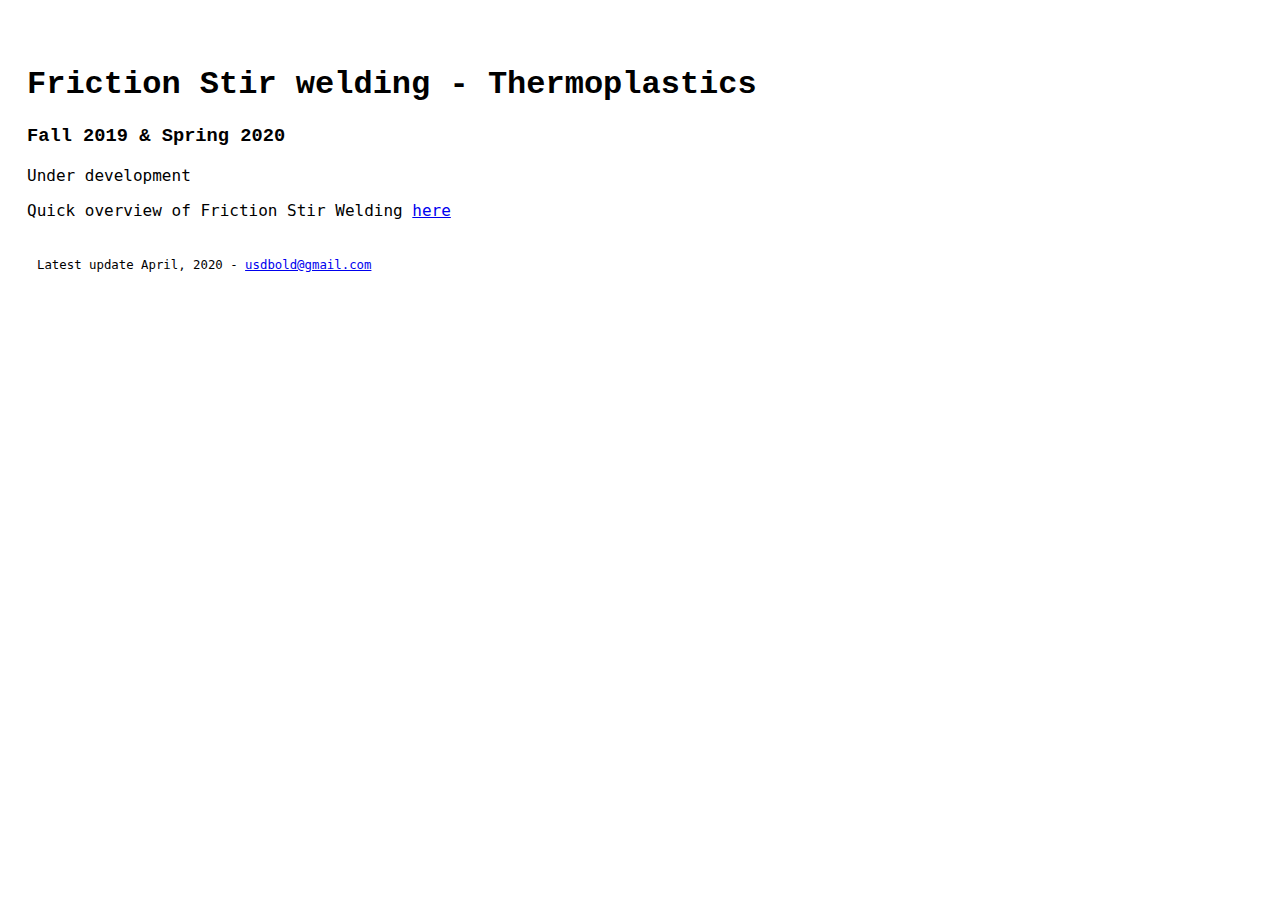
<file: scripts/projects/fsw.html>
<!DOCTYPE html>
<html style="font-family: courier;">
<head>
	<meta name="viewport" content="width=device-width, initial-scale=1">
	<title>Kevin Aguilera</title>
	<link rel="icon" href="../../images/cb.png">
	<style>
		p {
			font-family: monospace;
			font-size: 16px;
		}
	</style>
</head>
<body style="text-align: left; margin: 3vh">
<br>
<h1 id="header1">Friction Stir welding - Thermoplastics</h1>
<h3>Fall 2019 & Spring 2020</h3>
<p>Under development</p>
<p>Quick overview of Friction Stir Welding <a href="https://www.youtube.com/watch?v=aNbQH8XBgxQ">here</a> </p>
<p style="font-size: 95%; position: absolute; bottom: auto; padding: 10px;">Latest update April, 2020 - <a href="mailto:usdbold@gmail.com">usdbold@gmail.com</a></p>
</body>
</html>
</file>
